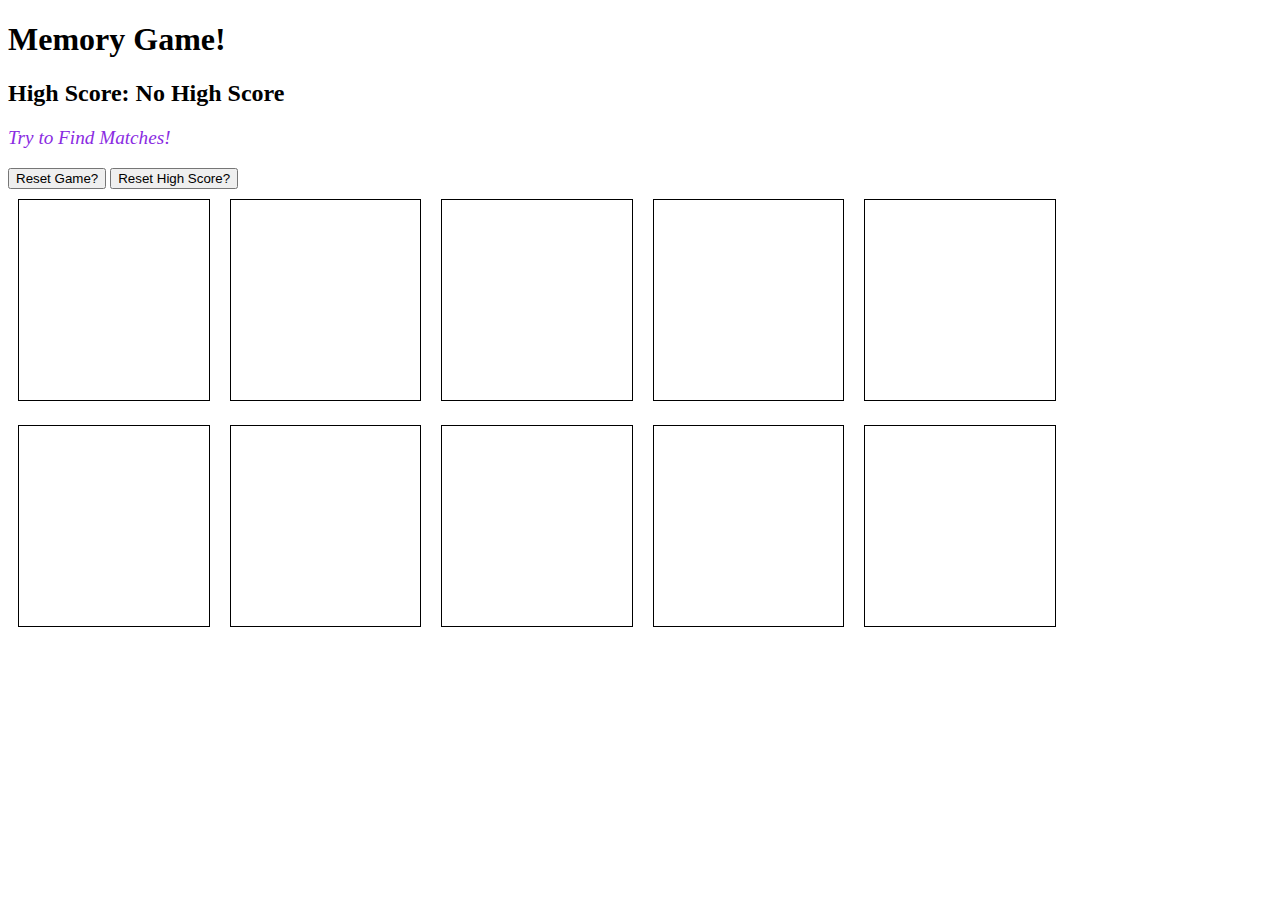
<file: index.html>
<!DOCTYPE html>
<html lang="en">
  <head>
    <meta charset="UTF-8" />
    <title>Memory Game On A WebPage!</title>
    <link rel="stylesheet" href="style.css" />
  </head>
  <body>
    <h1>Memory Game!</h1>
    <h2 id="HSDisplay">High Score:</h2>
    <p id="info">Try to Find Matches!</p>
    <input type="button" id="resetGame" value="Reset Game?">
    <input type="button" id="resetHS" value="Reset High Score?">
    <div id="game">
    </div>
    <script src="script.js"></script>
  </body>
</html>
</file>
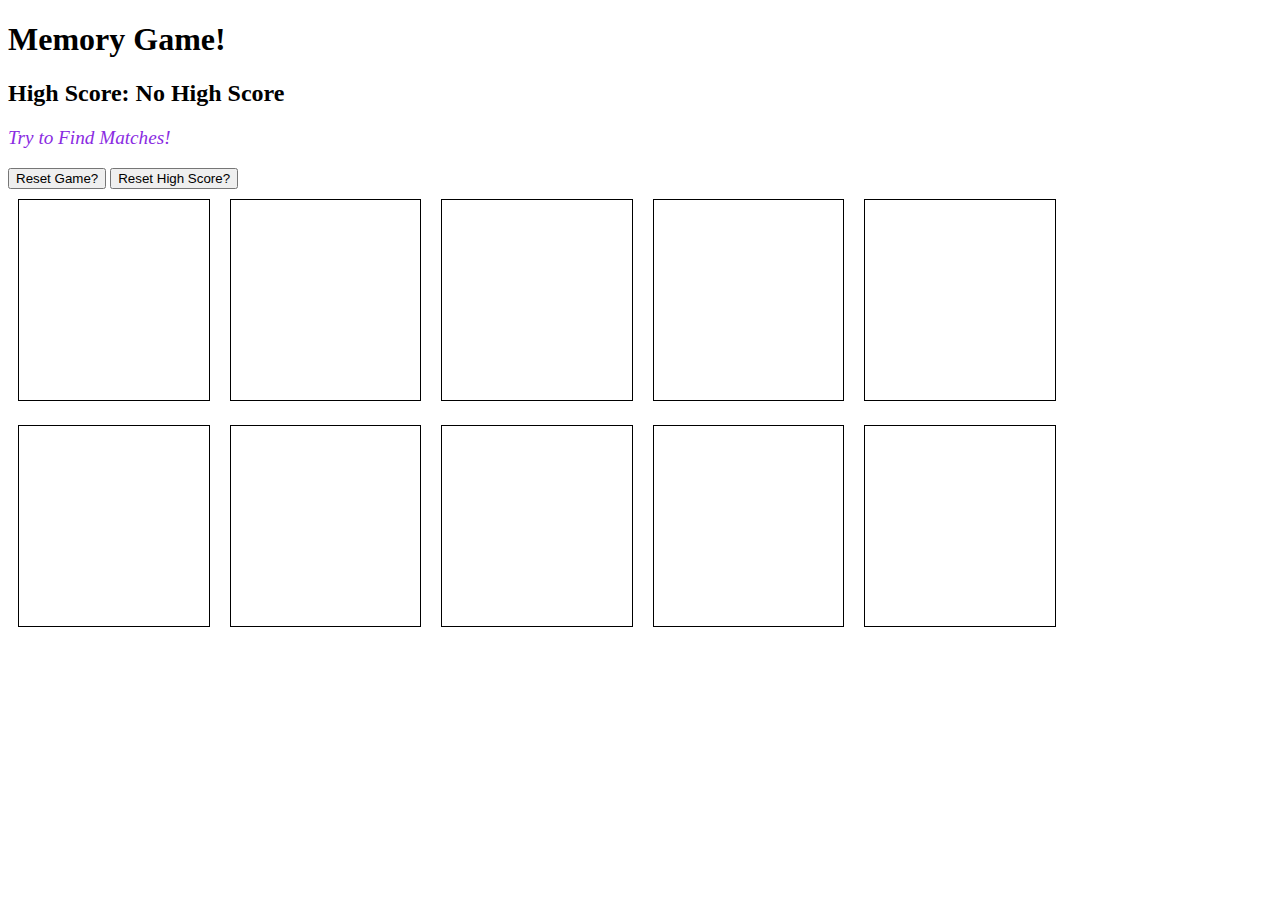
<file: memory-game/index.html>
<!DOCTYPE html>
<html lang="en">
  <head>
    <meta charset="UTF-8" />
    <title>Memory Game On A WebPage!</title>
    <link rel="stylesheet" href="style.css" />
  </head>
  <body>
    <h1>Memory Game!</h1>
    <h2 id="HSDisplay">High Score:</h2>
    <p id="info">Try to Find Matches!</p>
    <input type="button" id="resetGame" value="Reset Game?">
    <input type="button" id="resetHS" value="Reset High Score?">
    <div id="game">
    </div>
    <script src="script.js"></script>
  </body>
</html>
</file>
<file: style.css>
#game div {
  border: 1px solid black;
  width: 15%;
  height: 200px;
  margin: 10px;
  display: inline-block;
}
#info{
  color: blueviolet;
  font-size: larger;
  font-style: oblique;
}
</file>
<file: memory-game/style.css>
#game div {
  border: 1px solid black;
  width: 15%;
  height: 200px;
  margin: 10px;
  display: inline-block;
}
#info{
  color: blueviolet;
  font-size: larger;
  font-style: oblique;
}
</file>
